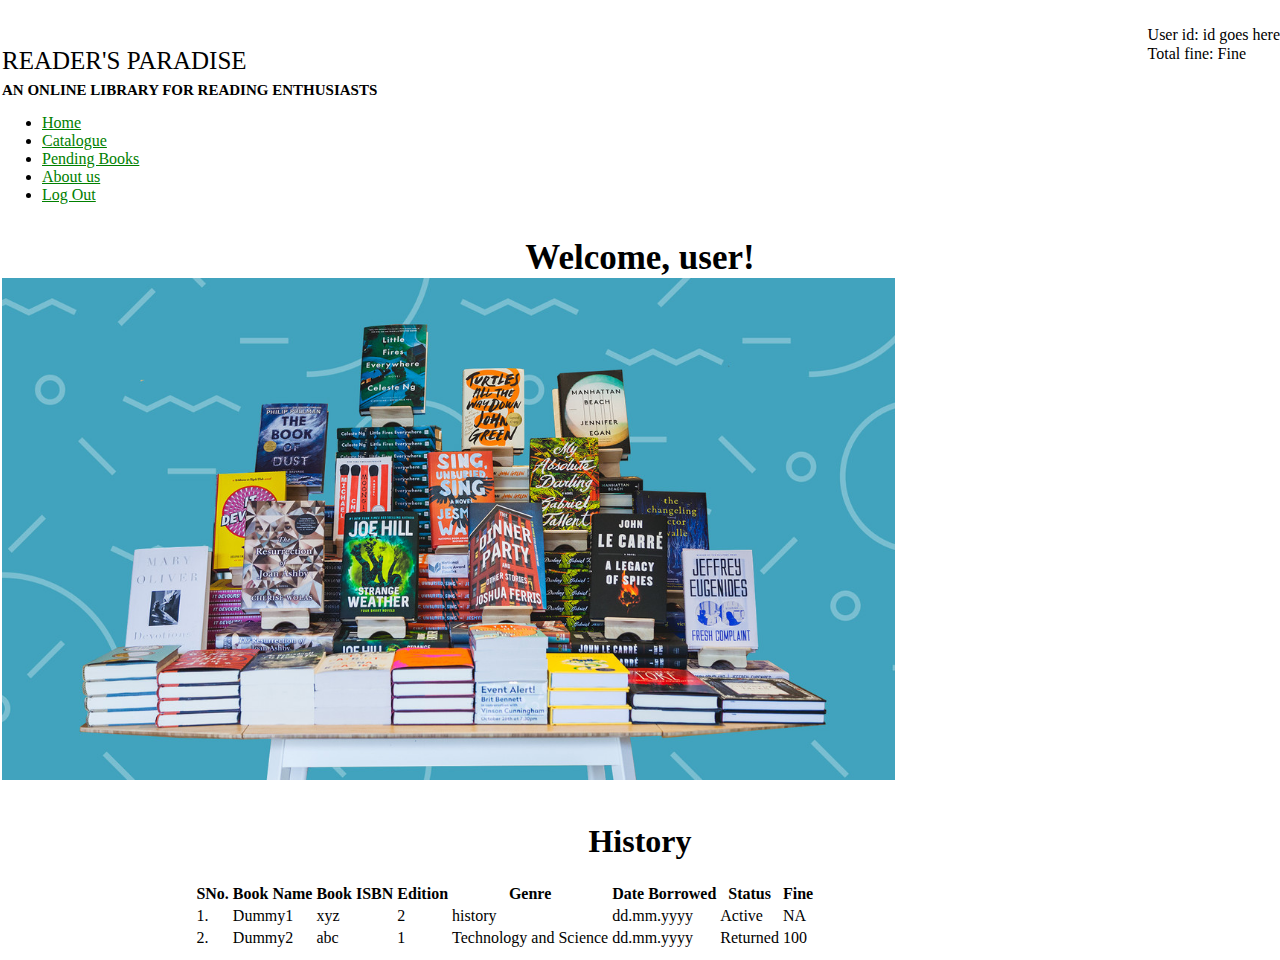
<file: assets/index.html>
<!DOCTYPE html>
<html lang="en">
<head>
	<title>Home Page </title>
	<link href="https://cdn.jsdelivr.net/npm/bootstrap@5.1.3/dist/css/bootstrap.min.css" rel="stylesheet" integrity="sha384-1BmE4kWBq78iYhFldvKuhfTAU6auU8tT94WrHftjDbrCEXSU1oBoqyl2QvZ6jIW3" crossorigin="anonymous">
	<link rel="stylesheet" href="styles/home.css">
	<meta charset="utf-8">
	<link rel="apple-touch-icon" sizes="57x57" href="favicon/apple-icon-57x57.png">
   <link rel="apple-touch-icon" sizes="60x60" href="favicon/apple-icon-60x60.png">
   <link rel="apple-touch-icon" sizes="72x72" href="favicon/apple-icon-72x72.png">
   <link rel="apple-touch-icon" sizes="76x76" href="favicon/apple-icon-76x76.png">
   <link rel="apple-touch-icon" sizes="114x114" href="favicon/apple-icon-114x114.png">
   <link rel="apple-touch-icon" sizes="120x120" href="favicon/apple-icon-120x120.png">
   <link rel="apple-touch-icon" sizes="152x152" href="/faviconapple-icon-152x152.png">
   <link rel="apple-touch-icon" sizes="180x180" href="/faviconapple-icon-180x180.png">
   <link rel="icon" type="image/png" sizes="192x192"  href="favicon/android-icon-192x192.png">
   <link rel="icon" type="image/png" sizes="32x32" href="favicon/favicon-32x32.png">
   <link rel="icon" type="image/png" sizes="96x96" href="favicon/favicon-96x96.png">
   <link rel="icon" type="image/png" sizes="16x16" href="favicon/favicon-16x16.png">
   <link rel="manifest" href="favicon/manifest.json">
   <meta name="msapplication-TileColor" content="#ffffff">
   <meta name="msapplication-TileImage" content="/ms-icon-144x144.png">
   <meta name="theme-color" content="#ffffff">
</head>
<body>
	<div class="bg-light" id="space"></div>
   <div class="text-center bg-light">
    <h1 id="name" style="padding-top: 10px;">READER'S PARADISE</h1>
   	<h5>AN ONLINE LIBRARY FOR READING ENTHUSIASTS</h5>
   	<div style="position: absolute; right: 0; top: 10px;">
   		<p>User id: <span>id goes here</span></p>
   		<p style="margin-top: -15px;">Total fine: <span>Fine</span></p>
   	</div>
   </div>

  <header class="bg-light">
  <ul class="nav justify-content-center bg-light nav-fill" style="margin-top: -10px;">
  <li class="nav-item">
    <a class="nav-link text-success cgg" href="index.html" target="_blank">Home</a>
  </li>
  <li class="nav-item">
    <a class="nav-link text-success cgg" href="catalogue.html" target="_blank">Catalogue</a>
  </li>
  <li class="nav-item">
    <a class="nav-link text-success cgg" href="pending.html" target="_blank">Pending Books</a>
  </li>
  <li class="nav-item">
    <a class="nav-link text-success cgg" href="about_us.html" target="_blank">About us</a>
  </li>
  <li class="nav-item">
    <a class="nav-link text-success cgg" href="sign_up.html" target="_blank">Log Out</a>
  </li>
</ul>
	</header>
	<br><div id="wlcm"> Welcome, user!</div>
	<div class="text-center">
	<img src="images/body_img.jpg" width="70%" style="max-height: 600px;" style="margin: 0 auto;"> </div><br>
	<h1 align="center">History</h1>
	<div style="width: 70%; margin: 0 auto;">
	<table class="table table-striped table-bordered table-sm">
		<thead class="thead-dark">
			<tr>
				<th>SNo.</th>
				<th>Book Name</th>
				<th>Book ISBN</th>
				<th>Edition</th>
				<th>Genre</th>
				<th>Date Borrowed</th>
				<th>Status</th>
				<th>Fine</th>
			</tr>
		</thead>
	<tbody>
		<tr>
			<td>1.</td><td>Dummy1</td><td>xyz</td><td>2</td><td>history</td><td>dd.mm.yyyy</td><td>Active</td><td>NA</td>
		</tr>
		<tr>
			<td>2.</td><td>Dummy2</td><td>abc</td><td>1</td><td>Technology and Science</td><td>dd.mm.yyyy</td><td>Returned</td><td>100</td>
		</tr>
	</tbody>
	</table></div>
	<script src="https://cdn.jsdelivr.net/npm/bootstrap@5.1.3/dist/js/bootstrap.bundle.min.js" integrity="sha384-ka7Sk0Gln4gmtz2MlQnikT1wXgYsOg+OMhuP+IlRH9sENBO0LRn5q+8nbTov4+1p" crossorigin="anonymous"></script>
</body>
</file>
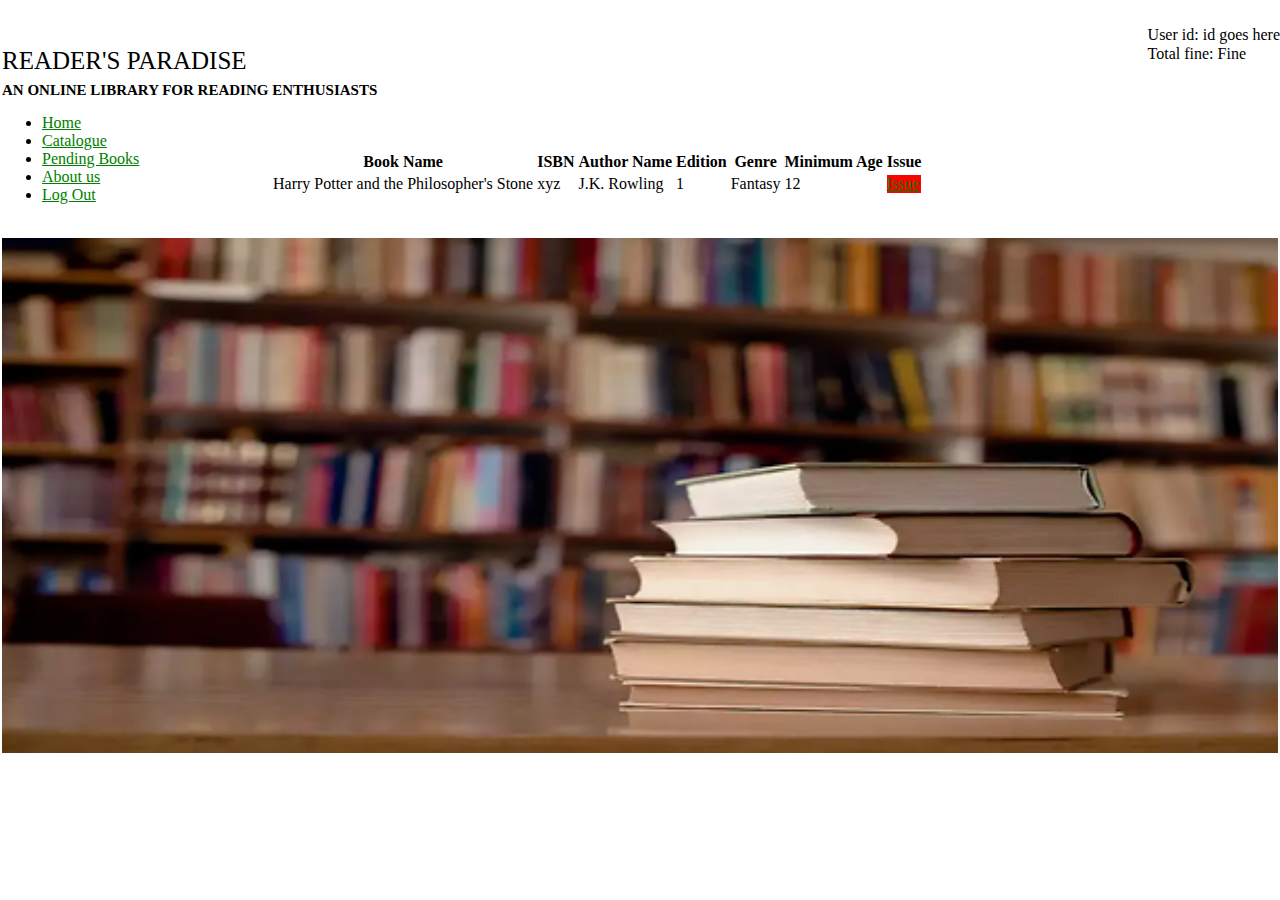
<file: assets/catalogue.html>
<!DOCTYPE html>
<html>
<head>
	<meta charset="utf-8">
	<meta name="viewport" content="width=device-width, initial-scale=1">
	<title>Catalogue</title>
	<link href="https://cdn.jsdelivr.net/npm/bootstrap@5.1.3/dist/css/bootstrap.min.css" rel="stylesheet" integrity="sha384-1BmE4kWBq78iYhFldvKuhfTAU6auU8tT94WrHftjDbrCEXSU1oBoqyl2QvZ6jIW3" crossorigin="anonymous">
	<link rel="stylesheet" href="styles/home.css">
	<style type="text/css">
		.btn{
			display: block;
            width: 100%;
            height: 100%;
            background-color: red;
		}
		.btn:hover{
			background-color: rgba(255, 0, 0, 0.4);
		}
	</style>
	<link rel="apple-touch-icon" sizes="57x57" href="favicon/apple-icon-57x57.png">
   <link rel="apple-touch-icon" sizes="60x60" href="favicon/apple-icon-60x60.png">
   <link rel="apple-touch-icon" sizes="72x72" href="favicon/apple-icon-72x72.png">
   <link rel="apple-touch-icon" sizes="76x76" href="favicon/apple-icon-76x76.png">
   <link rel="apple-touch-icon" sizes="114x114" href="favicon/apple-icon-114x114.png">
   <link rel="apple-touch-icon" sizes="120x120" href="favicon/apple-icon-120x120.png">
   <link rel="apple-touch-icon" sizes="152x152" href="/faviconapple-icon-152x152.png">
   <link rel="apple-touch-icon" sizes="180x180" href="/faviconapple-icon-180x180.png">
   <link rel="icon" type="image/png" sizes="192x192"  href="favicon/android-icon-192x192.png">
   <link rel="icon" type="image/png" sizes="32x32" href="favicon/favicon-32x32.png">
   <link rel="icon" type="image/png" sizes="96x96" href="favicon/favicon-96x96.png">
   <link rel="icon" type="image/png" sizes="16x16" href="favicon/favicon-16x16.png">
   <link rel="manifest" href="favicon/manifest.json">
   <meta name="msapplication-TileColor" content="#ffffff">
   <meta name="msapplication-TileImage" content="/ms-icon-144x144.png">
   <meta name="theme-color" content="#ffffff">
</head>
<body>
   <div class="bg-light" id="space"></div>
   <div class="text-center bg-light">
    <h1 id="name" style="padding-top: 10px;">READER'S PARADISE</h1>
   	<h5>AN ONLINE LIBRARY FOR READING ENTHUSIASTS</h5>
   	<div style="position: absolute; right: 0; top: 10px;">
   		<p>User id: <span>id goes here</span></p>
   		<p style="margin-top: -15px;">Total fine: <span>Fine</span></p>
   	</div>
   </div>

  <header class="bg-light">
  <ul class="nav justify-content-center bg-light nav-fill" style="margin-top: -10px;">
  <li class="nav-item">
    <a class="nav-link text-success cgg" href="index.html" target="_blank">Home</a>
  </li>
  <li class="nav-item">
    <a class="nav-link text-success cgg" href="catalogue.html" target="_blank">Catalogue</a>
  </li>
  <li class="nav-item">
    <a class="nav-link text-success cgg" href="pending.html" target="_blank">Pending Books</a>
  </li>
  <li class="nav-item">
    <a class="nav-link text-success cgg" href="about_us.html" target="_blank">About us</a>
  </li>
  <li class="nav-item">
    <a class="nav-link text-success cgg" href="sign_up.html" target="_blank">Log Out</a>
  </li>
</ul>
	</header>
    <br>
    <div>
   	 <img src="images/new.png" width="100%" style="max-height: 900px;" alt="img">
   </div>
	<div style="width: 70%; margin: 0 auto;z-index: 1; position: absolute; top: 150px; left:  270px;background: white;">
	<table class="table table-striped table-bordered table-sm">
		<thead class="thead-dark">
			<tr>
				<th>Book Name</th>
				<th>ISBN</th><th>Author Name</th><th>Edition</th><th>Genre</th><th>Minimum Age</th><th>Issue</th>
			</tr>
		</thead>
		<tbody>
			<tr>
			<td>Harry Potter and the Philosopher's Stone</td><td>xyz</td><td>J.K. Rowling</td><td>1</td><td>Fantasy</td><td>12</td><td><a class="btn" href="index.html" target="_blank">Issue</a></td>
			</tr>
		</tbody>
	</table>
</div></div>
</body>
</html>
</file>
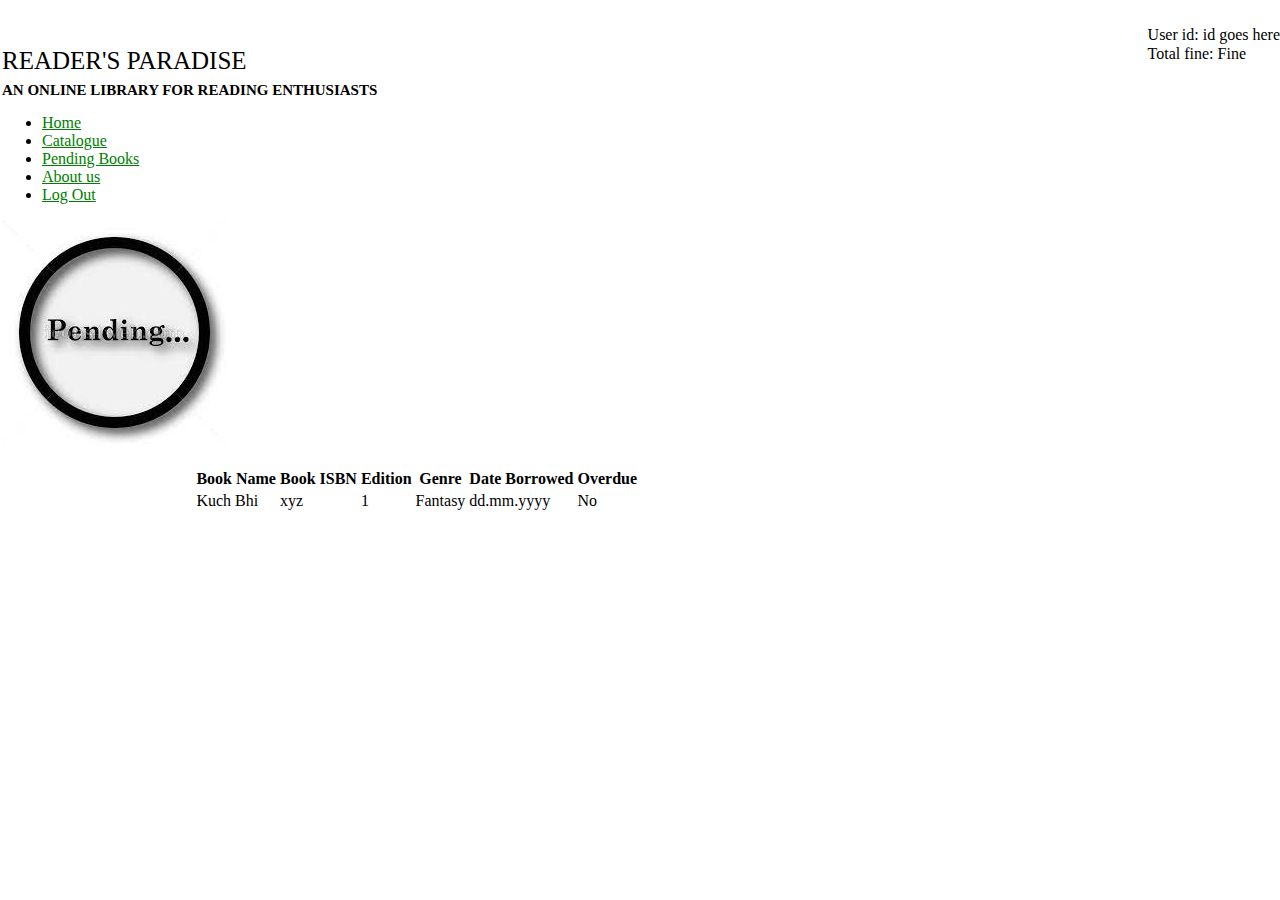
<file: assets/pending.html>
<!DOCTYPE html>
<html>
<head>
	<meta charset="utf-8">
	<meta name="viewport" content="width=device-width, initial-scale=1">
	<title>Pending Books</title>
	<link href="https://cdn.jsdelivr.net/npm/bootstrap@5.1.3/dist/css/bootstrap.min.css" rel="stylesheet" integrity="sha384-1BmE4kWBq78iYhFldvKuhfTAU6auU8tT94WrHftjDbrCEXSU1oBoqyl2QvZ6jIW3" crossorigin="anonymous">
	<link rel="stylesheet" href="styles/home.css">
	<meta charset="utf-8">
   <link rel="apple-touch-icon" sizes="57x57" href="favicon/apple-icon-57x57.png">
   <link rel="apple-touch-icon" sizes="60x60" href="favicon/apple-icon-60x60.png">
   <link rel="apple-touch-icon" sizes="72x72" href="favicon/apple-icon-72x72.png">
   <link rel="apple-touch-icon" sizes="76x76" href="favicon/apple-icon-76x76.png">
   <link rel="apple-touch-icon" sizes="114x114" href="favicon/apple-icon-114x114.png">
   <link rel="apple-touch-icon" sizes="120x120" href="favicon/apple-icon-120x120.png">
   <link rel="apple-touch-icon" sizes="152x152" href="/faviconapple-icon-152x152.png">
   <link rel="apple-touch-icon" sizes="180x180" href="/faviconapple-icon-180x180.png">
   <link rel="icon" type="image/png" sizes="192x192"  href="favicon/android-icon-192x192.png">
   <link rel="icon" type="image/png" sizes="32x32" href="favicon/favicon-32x32.png">
   <link rel="icon" type="image/png" sizes="96x96" href="favicon/favicon-96x96.png">
   <link rel="icon" type="image/png" sizes="16x16" href="favicon/favicon-16x16.png">
   <link rel="manifest" href="favicon/manifest.json">
   <meta name="msapplication-TileColor" content="#ffffff">
   <meta name="msapplication-TileImage" content="/ms-icon-144x144.png">
   <meta name="theme-color" content="#ffffff">
</head>
<body>
  <div class="bg-light" id="space"></div>
   <div class="text-center bg-light">
    <h1 id="name" style="padding-top: 10px;">READER'S PARADISE</h1>
   	<h5>AN ONLINE LIBRARY FOR READING ENTHUSIASTS</h5>
   	<div style="position: absolute; right: 0; top: 10px;">
   		<p>User id: <span>id goes here</span></p>
   		<p style="margin-top: -15px;">Total fine: <span>Fine</span></p>
   	</div>
   </div>

   <header class="bg-light">
  <ul class="nav justify-content-center bg-light nav-fill" style="margin-top: -10px;">
  <li class="nav-item">
    <a class="nav-link text-success cgg" href="index.html" target="_blank">Home</a>
  </li>
  <li class="nav-item">
    <a class="nav-link text-success cgg" href="catalogue.html" target="_blank">Catalogue</a>
  </li>
  <li class="nav-item">
    <a class="nav-link text-success cgg" href="pending.html" target="_blank">Pending Books</a>
  </li>
  <li class="nav-item">
    <a class="nav-link text-success cgg" href="about_us.html" target="_blank">About us</a>
  </li>
  <li class="nav-item">
    <a class="nav-link text-success cgg" href="sign_up.html" target="_blank">Log Out</a>
  </li>
</ul>
	</header>
	<div class="text-center">
	<img src="images/pending.jpg""> </div><br>
	<div style="width: 70%; margin: 0 auto;">
	<table class="table table-striped table-bordered table-sm">
		<thead class="thead-dark">
			<tr>
				<th>Book Name</th><th>Book ISBN</th><th>Edition</th><th>Genre</th><th>Date Borrowed</th><th>Overdue</th>
			</tr>
		</thead>
		<tbody>
			<tr>
				<td>Kuch Bhi</td><td>xyz</td><td>1</td><td>Fantasy</td><td>dd.mm.yyyy</td><td>No</td>
			</tr>
		</tbody></table></div>
</body>
</html>
</file>
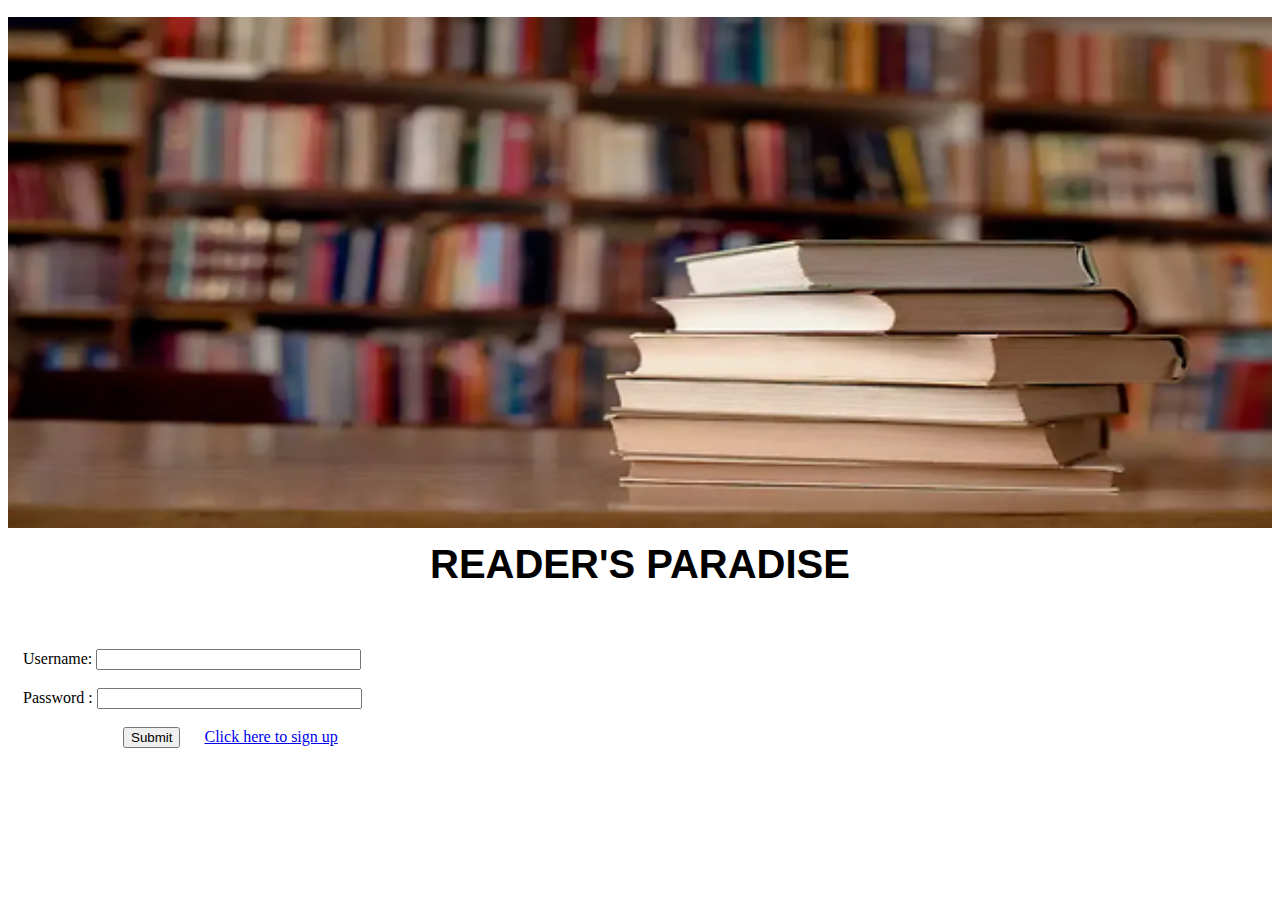
<file: assets/sign_up.html>
<!DOCTYPE html>
<html>
<head>
	<meta charset="utf-8">
	<meta name="viewport" content="width=device-width, initial-scale=1">
	<title>Login</title>
	<link href="https://cdn.jsdelivr.net/npm/bootstrap@5.1.3/dist/css/bootstrap.min.css" rel="stylesheet" integrity="sha384-1BmE4kWBq78iYhFldvKuhfTAU6auU8tT94WrHftjDbrCEXSU1oBoqyl2QvZ6jIW3" crossorigin="anonymous">
	<link rel="stylesheet" type="text/css" href="styles/sign_up.css">
   <link rel="apple-touch-icon" sizes="57x57" href="favicon/apple-icon-57x57.png">
   <link rel="apple-touch-icon" sizes="60x60" href="favicon/apple-icon-60x60.png">
   <link rel="apple-touch-icon" sizes="72x72" href="favicon/apple-icon-72x72.png">
   <link rel="apple-touch-icon" sizes="76x76" href="favicon/apple-icon-76x76.png">
   <link rel="apple-touch-icon" sizes="114x114" href="favicon/apple-icon-114x114.png">
   <link rel="apple-touch-icon" sizes="120x120" href="favicon/apple-icon-120x120.png">
   <link rel="apple-touch-icon" sizes="152x152" href="/faviconapple-icon-152x152.png">
   <link rel="apple-touch-icon" sizes="180x180" href="/faviconapple-icon-180x180.png">
   <link rel="icon" type="image/png" sizes="192x192"  href="favicon/android-icon-192x192.png">
   <link rel="icon" type="image/png" sizes="32x32" href="favicon/favicon-32x32.png">
   <link rel="icon" type="image/png" sizes="96x96" href="favicon/favicon-96x96.png">
   <link rel="icon" type="image/png" sizes="16x16" href="favicon/favicon-16x16.png">
   <link rel="manifest" href="favicon/manifest.json">
   <meta name="msapplication-TileColor" content="#ffffff">
   <meta name="msapplication-TileImage" content="/ms-icon-144x144.png">
   <meta name="theme-color" content="#ffffff">
</head>
<body>
   <div class="bg-light" style="height: 19px; width: 100%; margin-top: -10px;"></div>
   <div>
   	 <img src="images/new.png" width="100%" style="max-height: 900px;" alt="img">
   </div>
   <div id="form">
      <h1 align="center" style="margin-top: 10px;" id="font"> READER'S PARADISE</h1>
      <br>
   	<form>
   		<br>
   		<div id="float">
   		<div>
   			<label for="username">Username: </label>
   			<input type="text" name="username" id="username" size="30" required>
   		</div>
   		<br>
   		<div>
   			<label for="password">Password :  </label>
   			<input type="password" name="password" id="password" size="30" required>
            </div>
   		<br>
            <div>
                  <input type="submit" name="submit" style="margin-left: 100px;"> 
                  <a style = "margin-left: 20px;" href="sign_up2.html" target="_blank">Click here to sign up</a>
            </div>
   		<br>
   	</form>
<script src="https://cdn.jsdelivr.net/npm/bootstrap@5.1.3/dist/js/bootstrap.bundle.min.js" integrity="sha384-ka7Sk0Gln4gmtz2MlQnikT1wXgYsOg+OMhuP+IlRH9sENBO0LRn5q+8nbTov4+1p" crossorigin="anonymous"></script>
</body>
</html>
</file>
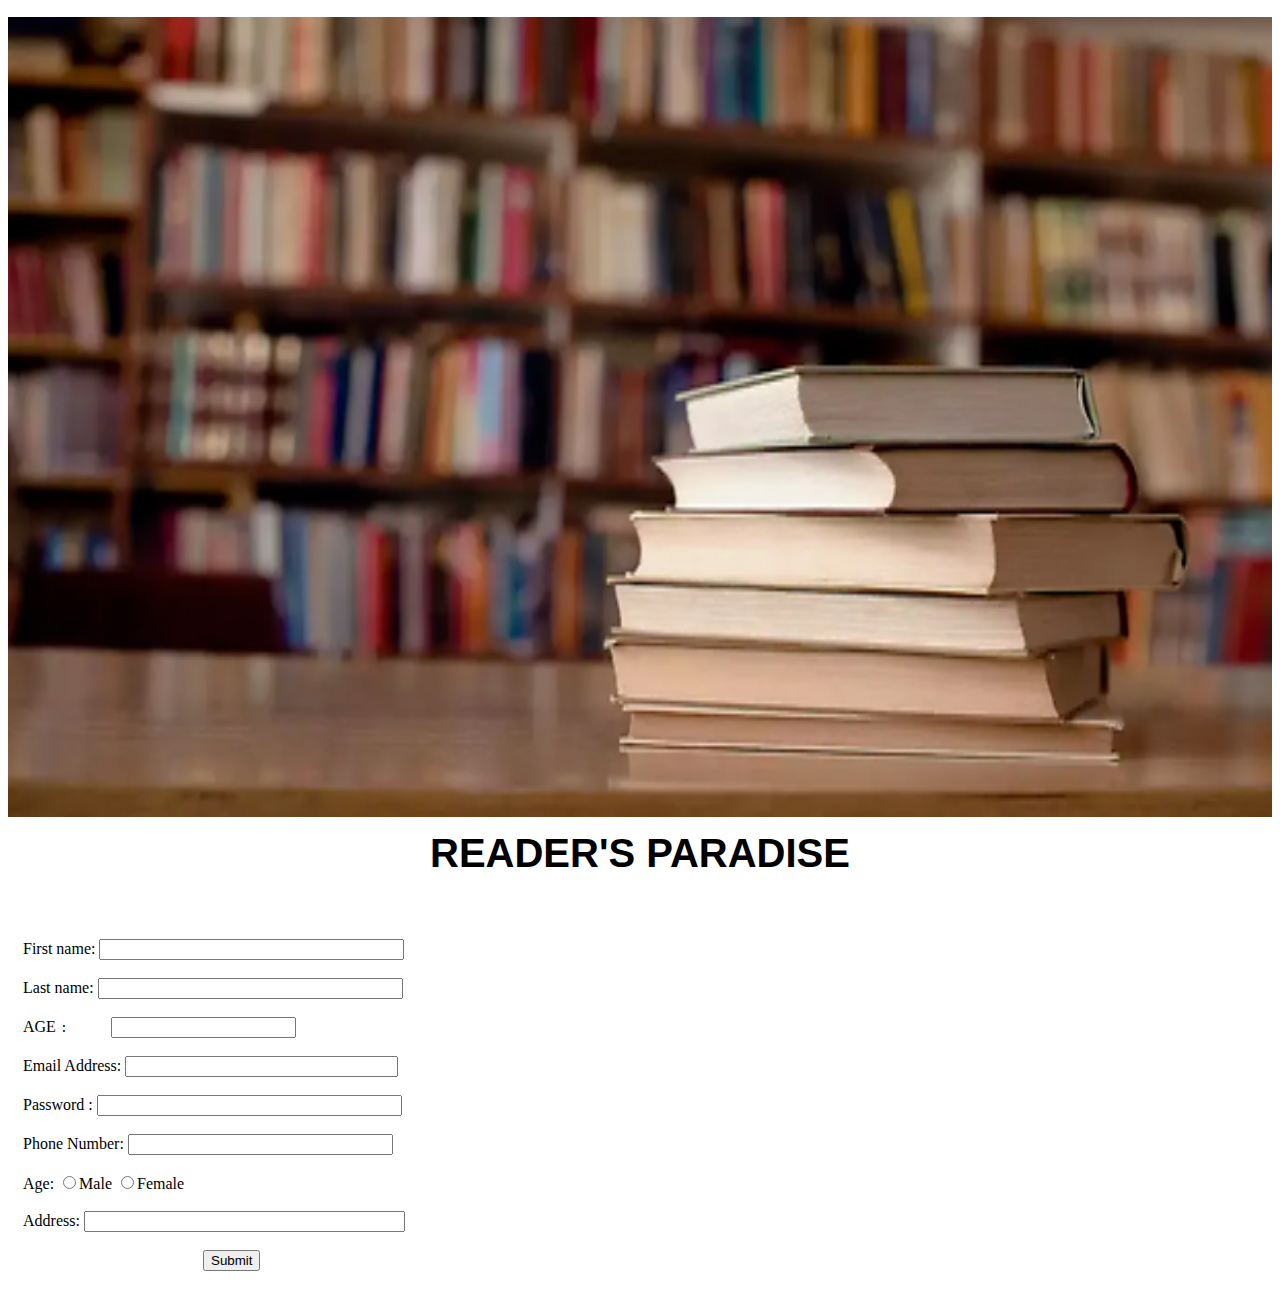
<file: assets/sign_up2.html>
<!DOCTYPE html>
<html>
<head>
	<meta charset="utf-8">
	<meta name="viewport" content="width=device-width, initial-scale=1">
	<title>Sign Up</title>
	<link href="https://cdn.jsdelivr.net/npm/bootstrap@5.1.3/dist/css/bootstrap.min.css" rel="stylesheet" integrity="sha384-1BmE4kWBq78iYhFldvKuhfTAU6auU8tT94WrHftjDbrCEXSU1oBoqyl2QvZ6jIW3" crossorigin="anonymous">
	<link rel="stylesheet" type="text/css" href="styles/sign_up2.css">
   <link rel="apple-touch-icon" sizes="57x57" href="favicon/apple-icon-57x57.png">
   <link rel="apple-touch-icon" sizes="60x60" href="favicon/apple-icon-60x60.png">
   <link rel="apple-touch-icon" sizes="72x72" href="favicon/apple-icon-72x72.png">
   <link rel="apple-touch-icon" sizes="76x76" href="favicon/apple-icon-76x76.png">
   <link rel="apple-touch-icon" sizes="114x114" href="favicon/apple-icon-114x114.png">
   <link rel="apple-touch-icon" sizes="120x120" href="favicon/apple-icon-120x120.png">
   <link rel="apple-touch-icon" sizes="152x152" href="/faviconapple-icon-152x152.png">
   <link rel="apple-touch-icon" sizes="180x180" href="/faviconapple-icon-180x180.png">
   <link rel="icon" type="image/png" sizes="192x192"  href="favicon/android-icon-192x192.png">
   <link rel="icon" type="image/png" sizes="32x32" href="favicon/favicon-32x32.png">
   <link rel="icon" type="image/png" sizes="96x96" href="favicon/favicon-96x96.png">
   <link rel="icon" type="image/png" sizes="16x16" href="favicon/favicon-16x16.png">
   <link rel="manifest" href="favicon/manifest.json">
   <meta name="msapplication-TileColor" content="#ffffff">
   <meta name="msapplication-TileImage" content="/ms-icon-144x144.png">
   <meta name="theme-color" content="#ffffff">
</head>
<body>
   <div class="bg-light" style="height: 19px; width: 100%; margin-top: -10px;"></div>
   <div>
   	 <img src="images/new.png" width="100%" height="800px" style="max-height: 1000px;" alt="img">
   </div>
   <div id="form">
      <h1 align="center" style="margin-top: 10px;" id="font"> READER'S PARADISE</h1>
      <br>
   	<form>
   		<br>
   		<div id="float">
   		<div>
   			<label for="fname">First name: </label>
   			<input type="text" name="fname" id="fname" size="35" required>
   		</div>
   		<br>
         <div>
            <label for="lname">Last name: </label>
            <input type="text" id="lname" name="lname" size="35" required>
         </div>
         <br>
         <div>
            <label for="age">AGE <pre style="display: inline;">:     </pre></label>
            <input type="number" name="age" id="age" min="0" required>
         </div>
         <br>
         <div>
            <label for="email">Email Address: </label>
            <input type="email" name="email" id="email" size="31" required>
         </div>
         <br>
   		<div>
   			<label for="password">Password :  </label>
   			<input type="password" name="password" id="password" size="35" required>
            </div>
   		<br>
         <div>
            <label for="phno">Phone Number: </label>
            <input type="text" name="phno" id="phno" size="30" required>
         </div>
         <br>
         <div>
            <p style="display: inline;">Age: </p>
            <input type="radio" name="age" value="male">Male
            <input type="radio" name="age" value="female">Female
         </div>
         <br>
         <div>
            <label for="home">Address: </label>
            <input type="text" name="home" id="home" size="37" required>
         </div>
         <br>
            <div>
                  <input type="submit" name="submit" style="margin-left: 180px;">
            </div>
   		<br>
   	</form>
<script src="https://cdn.jsdelivr.net/npm/bootstrap@5.1.3/dist/js/bootstrap.bundle.min.js" integrity="sha384-ka7Sk0Gln4gmtz2MlQnikT1wXgYsOg+OMhuP+IlRH9sENBO0LRn5q+8nbTov4+1p" crossorigin="anonymous"></script>
</body>
</html>
</file>
<file: assets/styles/home.css>
a{
	color: green;
}
.cgg{
	font-weight: 500;
}
ul.nav a:hover { color: red !important; }
body{
	margin: 10px 2px 10px 2px;
}

#name{
	font-size: 25px;
	font-weight: 500;
	color: black;
}
.form_login {
	position : absolute;
	left: 50%;
	transform: translate(0%,-50%);
	text-align: center;
}
.search-box{
	margin: auto;
	position: relative;
	width: 40px;
}

h5{
	font-size: 15px;
	margin-top: -10px;
}
#wlcm{
	font-size: 35px;
	color: black;
	font-weight: 600;
	text-align: center;
}
#space{
	height: 10px;
	width: 100%;
}
.center-block {
	border: 1px solid black;
  text-align: center;
}
</file>
<file: assets/styles/sign_up.css>
#space{
	height: 10px;
	width: 100%;
}
h5{
	font-size: 15px;
	margin-top: -10px;
}
#name{
	font-size: 25px;
	font-weight: 500;
	color: black;
}
.form_login {
	position : absolute;
	top: 50%;
	left: 50%;
	transform: translate(-50%,-50%);
	text-align: center;
	border: 1px solid black;
	border-radius: 3%;
	background: white;
	width: 500px;
}
#float{
	position: relative;
	left: 15px;
}
#font{
	font-family: "helvetica neue", helvetica, arial, sans-serif;
	font-size: 40px;
	font-weight: 600;
}
.center-block {
	border: 1px solid black;
  text-align: center;
}
</file>
<file: assets/styles/sign_up2.css>
#space{
	height: 10px;
	width: 100%;
}
h5{
	font-size: 15px;
	margin-top: -10px;
}
#name{
	font-size: 25px;
	font-weight: 500;
	color: black;
}
.form_login {
	position : absolute;
	top: 50%;
	left: 50%;
	transform: translate(-50%,-50%);
	text-align: center;
	border: 1px solid black;
	border-radius: 3%;
	background: white;
	width: 500px;
}
#float{
	position: relative;
	left: 15px;
}
#font{
	font-family: "helvetica neue", helvetica, arial, sans-serif;
	font-size: 40px;
	font-weight: 600;
}
.center-block {
	border: 1px solid black;
  text-align: center;
}
</file>
